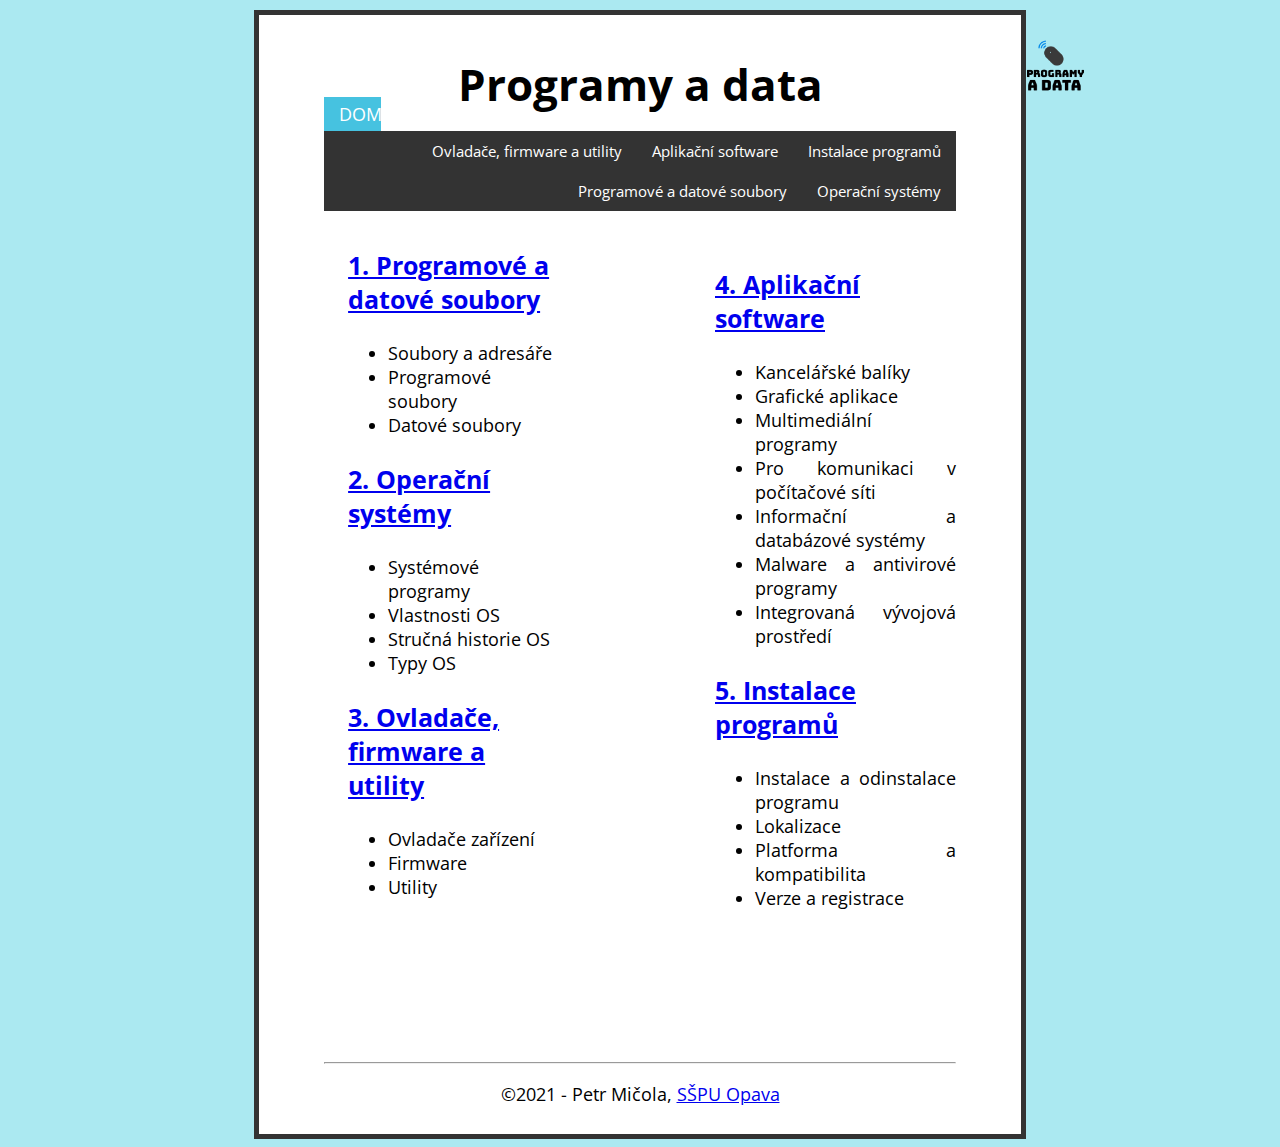
<file: index.html>
<!DOCTYPE html>
<html lang="cs">

<head>
    <meta charset="UTF-8">
    <meta name="viewport" content="width=device-width, initial-scale=1.0">
    <meta http-equiv="X-UA-Compatible" content="ie=edge">

    <title>Programy a data - Home</title>
    <link rel="stylesheet" href="css/style.css">
</head>

<body class="flex-container">
    <div>
        <header>
            <h1>Programy a data</h1>
            <img class="obrazek-logo" src="img/logo.png" alt="Logo">
        </header>
        <main>
            <div>
                <ul class="navigacni-lista1">
                    <li><a class="aktivni-stranka" href="index.html">DOMŮ</a></li>
                </ul>
                <ul class="navigacni-lista">
                    <li><a href="e/index.html">Instalace programů</a></li>
                    <li><a href="d/index.html">Aplikační software</a></li>
                    <li><a href="c/index.html">Ovladače, firmware a utility</a></li>
                    <li><a href="b/index.html">Operační systémy</a></li>
                    <li><a href="a/index.html">Programové a datové soubory</a></li>
                </ul>
            </div>
            <div class="dvoustranny-text">
                <div class="blok-prvni">
                    <div>
                        <h3><a href="a/index.html">1. Programové a datové soubory</a></h3>
                        <ul>
                            <li>Soubory a adresáře</li>
                            <li>Programové soubory</li>
                            <li>Datové soubory</li>
                        </ul>
                    </div>
                    <div>
                        <h3><a href="b/index.html">2. Operační systémy</a></h3>
                        <ul>
                            <li>Systémové programy</li>
                            <li>Vlastnosti OS</li>
                            <li>Stručná historie OS</li>
                            <li>Typy OS</li>
                        </ul>
                    </div>
                    <div>
                        <h3><a href="c/index.html">3. Ovladače, firmware a utility</a></h3>
                        <ul>
                            <li>Ovladače zařízení</li>
                            <li>Firmware </li>
                            <li>Utility</li>
                        </ul>
                    </div>
                </div>
                <div class="blok-druhy">
                    <div>
                        <h3><a href="d/index.html">4. Aplikační software</a></h3>
                        <ul>
                            <li>Kancelářské balíky</li>
                            <li>Grafické aplikace</li>
                            <li>Multimediální programy</li>
                            <li>Pro komunikaci v počítačové síti</li>
                            <li>Informační a databázové systémy</li>
                            <li>Malware a antivirové programy</li>
                            <li>Integrovaná vývojová prostředí</li>
                        </ul>
                    </div>
                    <div>
                        <h3><a href="e/index.html">5. Instalace programů</a></h3>
                        <ul>
                            <li>Instalace a odinstalace programu</li>
                            <li>Lokalizace</li>
                            <li>Platforma a kompatibilita</li>
                            <li>Verze a registrace</li>
                        </ul>
                    </div>
                </div>
            </div>
        </main>
        <footer class="footer-prvni">
            <hr>
            <p>&copy;2021 - Petr Mičola, <a target="_blank" href="https://www.sspu-opava.cz/">SŠPU Opava</a></p>
        </footer>
    </div>
</body>

</html>
</file>
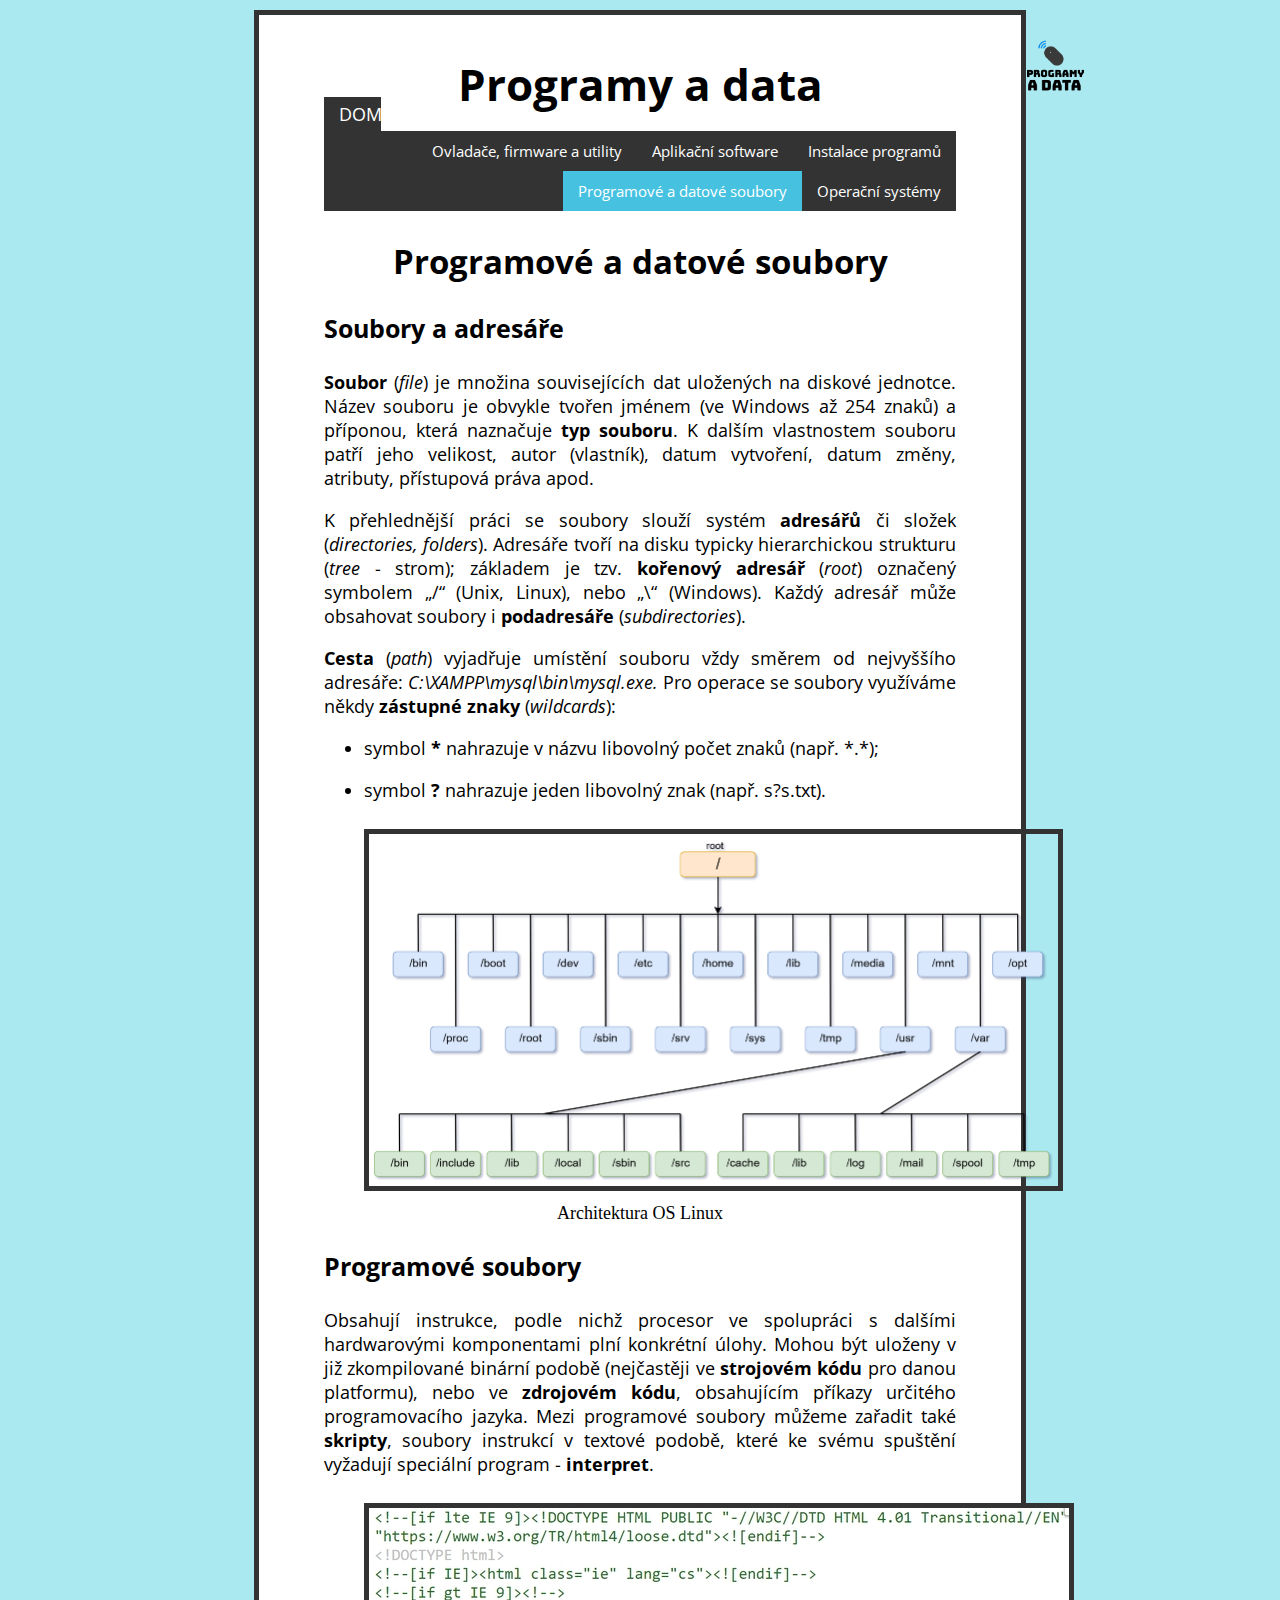
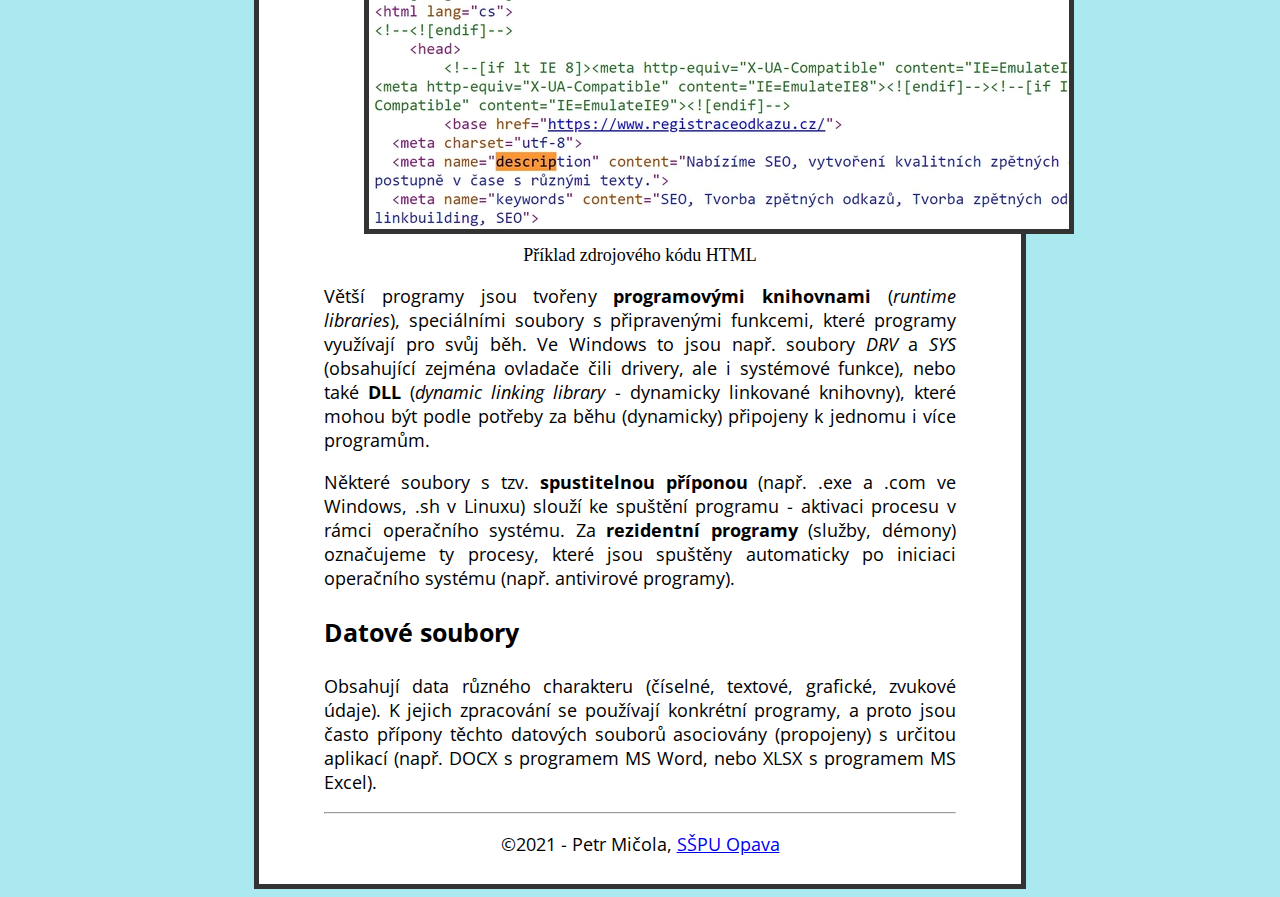
<file: a/index.html>
<!DOCTYPE html>
<html lang="cs">
  <head>
    <meta charset="UTF-8" />
    <meta name="viewport" content="width=device-width, initial-scale=1.0" />
    <title>Programy a data - Programové a datové soubory</title>
    <link rel="stylesheet" href="../css/style.css" />
  </head>

  <body class="flex-container">
    <div>
      <header>
        <h1>Programy a data</h1>
        <img class="obrazek-logo" src="../img/logo.png" alt="Logo" />
      </header>
      <main>
        <div>
          <ul class="navigacni-lista1">
            <li><a href="../index.html">DOMŮ</a></li>
          </ul>
          <ul class="navigacni-lista">
            <li><a href="../e/index.html">Instalace programů</a></li>
            <li><a href="../d/index.html">Aplikační software</a></li>
            <li><a href="../c/index.html">Ovladače, firmware a utility</a></li>
            <li><a href="../b/index.html">Operační systémy</a></li>
            <li>
              <a class="aktivni-stranka" href="../a/index.html"
                >Programové a datové soubory</a
              >
            </li>
          </ul>
        </div>
        <div>
          <div>
            <h2>Programové a datové soubory</h2>
            <h3>Soubory a adresáře</h3>
            <p>
              <strong>Soubor</strong> (<em>file</em>) je množina souvisejících
              dat uložených na diskové jednotce. Název souboru je obvykle tvořen
              jménem (ve Windows až 254 znaků) a příponou, která naznačuje
              <strong>typ souboru</strong>. K dalším vlastnostem souboru patří
              jeho velikost, autor (vlastník), datum vytvoření, datum změny,
              atributy, přístupová práva apod.
            </p>
            <p>
              K přehlednější práci se soubory slouží systém
              <strong>adresářů</strong> či složek (<em>directories, folders</em
              >). Adresáře tvoří na disku typicky hierarchickou strukturu (<em
                >tree</em
              >
              - strom); základem je tzv.
              <strong>kořenový adresář</strong> (<em>root</em>) označený
              symbolem „/“ (Unix, Linux), nebo „\“ (Windows). Každý adresář může
              obsahovat soubory i
              <strong>podadresáře</strong> (<em>subdirectories</em>).
            </p>
            <p>
              <strong>Cesta</strong> (<em>path</em>) vyjadřuje umístění souboru
              vždy směrem od nejvyššího adresáře:
              <em>C:\XAMPP\mysql\bin\mysql.exe.</em>
              Pro operace se soubory využíváme někdy

              <strong>zástupné znaky</strong> (<em>wildcards</em>):
            </p>
            <ul>
              <li>
                symbol <strong>*</strong> nahrazuje v názvu libovolný počet
                znaků (např. *.*);
              </li>
            </ul>
            <ul>
              <li>
                symbol <strong>?</strong> nahrazuje jeden libovolný znak (např.
                s?s.txt).
              </li>
            </ul>
            <figure>
             <img src="../img/linuxFileSystem.png" alt="Linux File System Directory Architecture" class="vycentrovani-objektu" width="689" height="352">        
             <figcaption class="vycentrovani-textu">Architektura OS Linux</figcaption>
            </figure>
            <h3>Programové soubory</h3>
            <p>
              Obsahují instrukce, podle nichž procesor ve spolupráci s dalšími
              hardwarovými komponentami plní konkrétní úlohy. Mohou být uloženy
              v již zkompilované binární podobě (nejčastěji ve
              <strong>strojovém kódu</strong> pro danou platformu), nebo ve
              <strong>zdrojovém kódu</strong>, obsahujícím příkazy určitého
              programovacího jazyka. Mezi programové soubory můžeme zařadit také
              <strong>skripty</strong>, soubory instrukcí v textové podobě,
              které ke svému spuštění vyžadují speciální program -
              <strong>interpret</strong>.
            </p>
            <figure>
              <img src="../img/html.jpg" alt="HTML" class="vycentrovani-objektu">
              <figcaption class="vycentrovani-textu">Příklad zdrojového kódu HTML</figcaption>
            </figure>
            <p>
              Větší programy jsou tvořeny
              <strong>programovými knihovnami</strong> (<em
                >runtime libraries</em
              >), speciálními soubory s připravenými funkcemi, které programy
              využívají pro svůj běh. Ve Windows to jsou např. soubory
              <em>DRV</em> a <em>SYS</em> (obsahující zejména ovladače čili
              drivery, ale i systémové funkce), nebo také
              <strong>DLL</strong> (<em>dynamic linking library</em> - dynamicky
              linkované knihovny), které mohou být podle potřeby za běhu
              (dynamicky) připojeny k jednomu i více programům.
            </p>
            <p>
              Některé soubory s tzv.
              <strong>spustitelnou příponou</strong> (např. .exe a .com ve
              Windows, .sh v Linuxu) slouží ke spuštění programu - aktivaci
              procesu v rámci operačního systému. Za
              <strong>rezidentní programy</strong> (služby, démony) označujeme
              ty procesy, které jsou spuštěny automaticky po iniciaci operačního
              systému (např. antivirové programy).
            </p>
            <h3>Datové soubory</h3>
            <p>
              Obsahují data různého charakteru (číselné, textové, grafické,
              zvukové údaje). K jejich zpracování se používají konkrétní
              programy, a proto jsou často přípony těchto datových souborů
              asociovány (propojeny) s určitou aplikací (např. DOCX s programem
              MS Word, nebo XLSX s programem MS Excel).
            </p>
          </div>
        </div>
      </main>
      <footer>
        <hr />
        <p>
          &copy;2021 - Petr Mičola,
          <a target="_blank" href="https://www.sspu-opava.cz/">SŠPU Opava</a>
        </p>
      </footer>
    </div>
  </body>
</html>
</file>
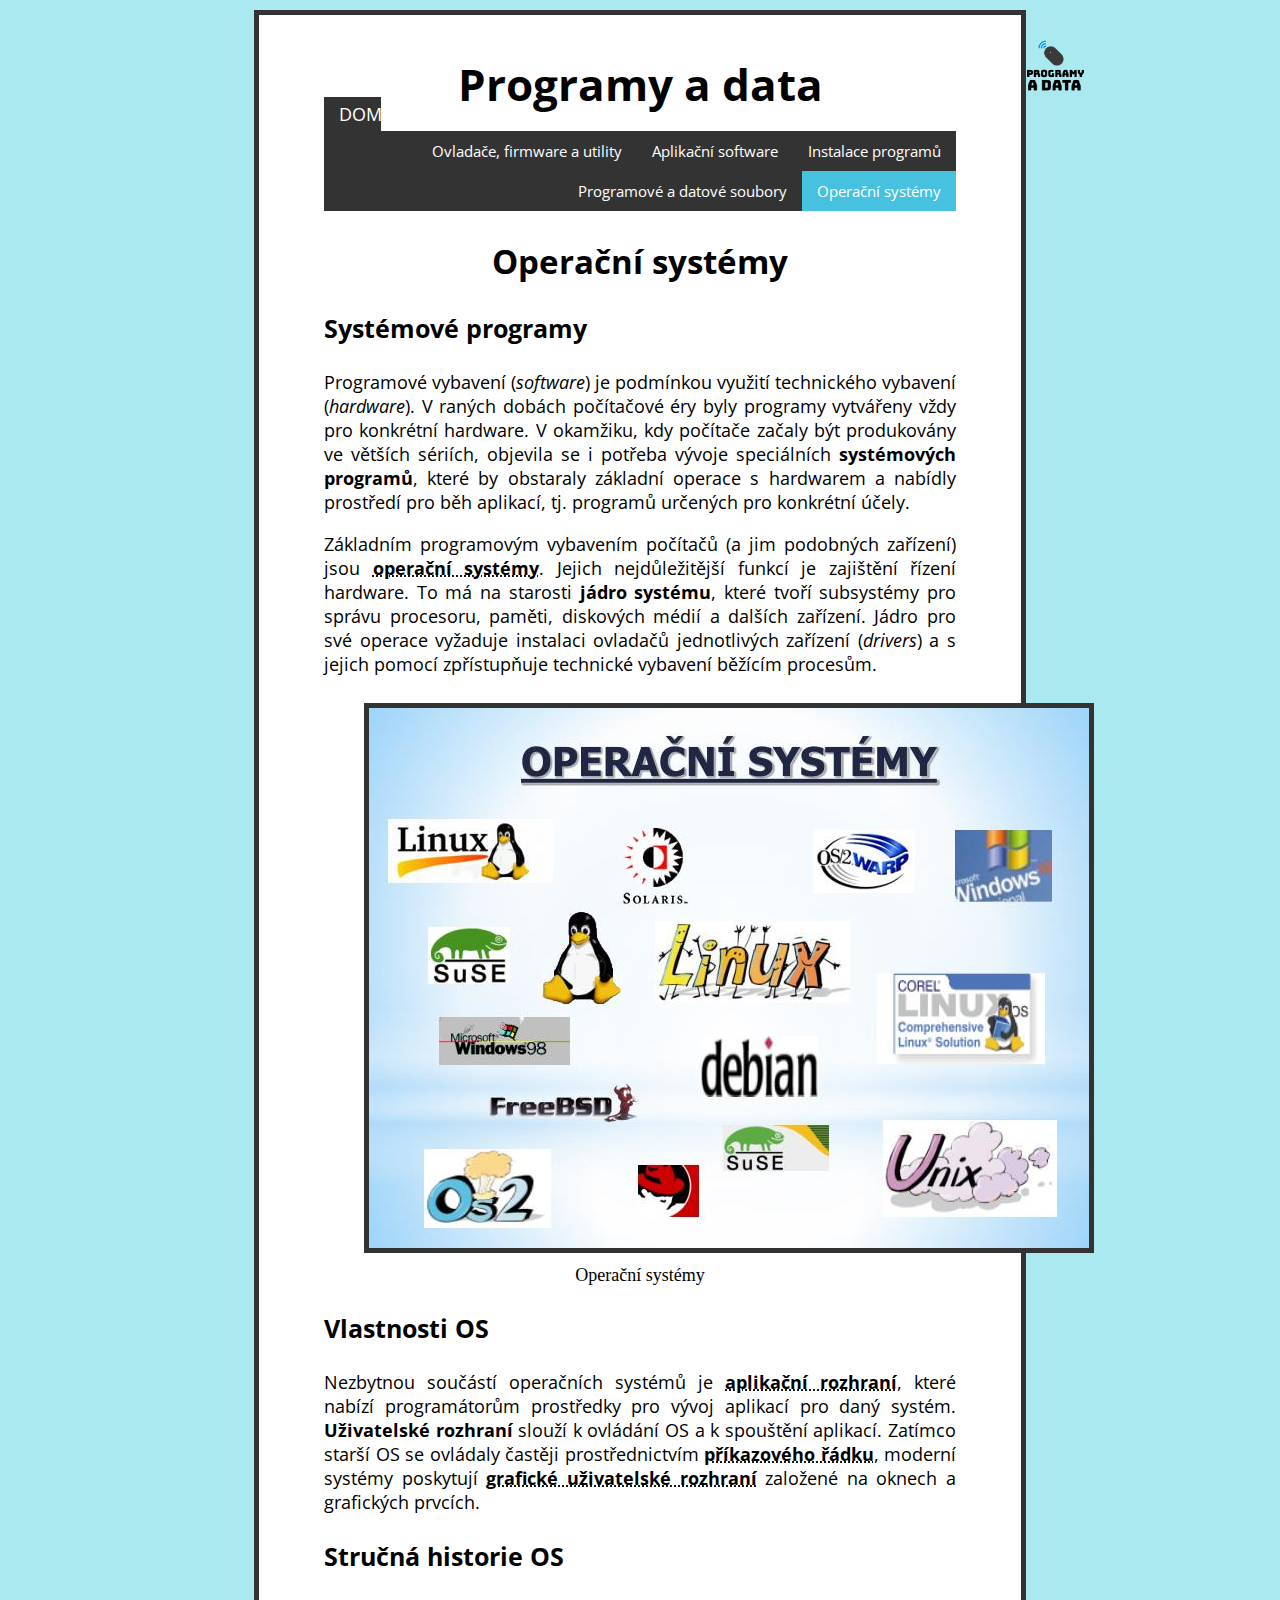
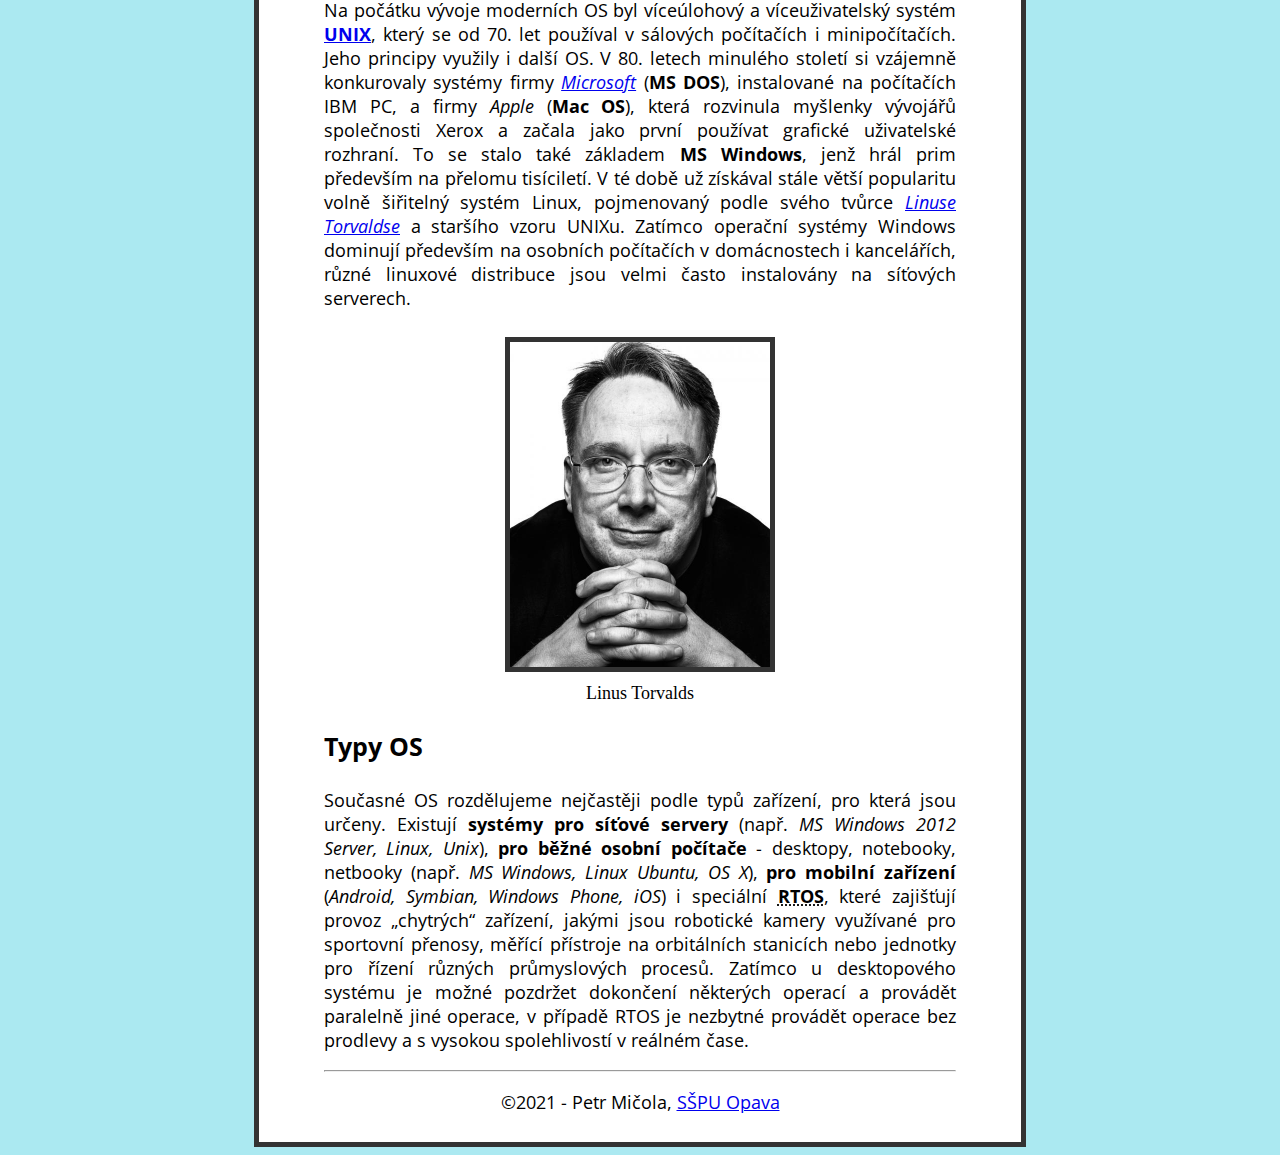
<file: b/index.html>
<!DOCTYPE html>
<html lang="cs">

<head>
  <meta charset="UTF-8" />
  <meta name="viewport" content="width=device-width, initial-scale=1.0" />
  <title>Programy a data - Operační systémy</title>
  <link rel="stylesheet" href="../css/style.css" />
</head>

<body class="flex-container">
  <div>
    <header>
      <h1>Programy a data</h1>
      <img class="obrazek-logo" src="../img/logo.png" alt="Logo">
    </header>
    <main>
      <div>
        <ul class="navigacni-lista1">
          <li><a href="../index.html">DOMŮ</a></li>
        </ul>
        <ul class="navigacni-lista">
          <li><a href="../e/index.html">Instalace programů</a></li>
          <li><a href="../d/index.html">Aplikační software</a></li>
          <li><a href="../c/index.html">Ovladače, firmware a utility</a></li>
          <li><a class="aktivni-stranka" href="../b/index.html">Operační systémy</a></li>
          <li><a href="../a/index.html">Programové a datové soubory</a></li>
        </ul>
      </div>
      <div>
        <div>
          <h2>Operační systémy</h2>
          <h3>Systémové programy</h3>
          <p>
            Programové vybavení (<em>software</em>) je podmínkou využití technického
            vybavení (<em>hardware</em>). V raných dobách počítačové éry byly programy
            vytvářeny vždy pro konkrétní hardware. V okamžiku, kdy počítače
            začaly být produkovány ve větších sériích, objevila se i potřeba
            vývoje speciálních <strong>systémových programů</strong>, které by obstaraly základní
            operace s hardwarem a nabídly prostředí pro běh aplikací, tj.
            programů určených pro konkrétní účely.
          </p>
          <p>
            Základním programovým vybavením počítačů (a jim podobných zařízení)
            jsou <strong><abbr title="OS - Operation System">operační systémy</abbr></strong>. Jejich nejdůležitější
            funkcí je zajištění řízení hardware. To má na starosti <strong>jádro
              systému</strong>, které tvoří subsystémy pro správu procesoru, paměti,
            diskových médií a dalších zařízení. Jádro pro své operace vyžaduje
            instalaci ovladačů jednotlivých zařízení (<em>drivers</em>) a s jejich pomocí
            zpřístupňuje technické vybavení běžícím procesům.
          </p>
          <figure>
            <img src="../img/historieOs.jpg" alt="OS" class="vycentrovani-objektu">
            <figcaption class="vycentrovani-textu">Operační systémy</figcaption>
          </figure>
          <h3>Vlastnosti OS</h3>
          <p>
            Nezbytnou součástí operačních systémů je <strong><abbr title="API - Application Programming Interface">aplikační rozhraní</abbr></strong>, které nabízí programátorům
            prostředky pro vývoj aplikací pro daný systém. <strong>Uživatelské rozhraní</strong>
            slouží k ovládání OS a k spouštění aplikací. Zatímco starší OS se
            ovládaly častěji prostřednictvím <strong><abbr title="CLI - Command Line Interface">příkazového řádku</abbr></strong>, moderní systémy poskytují <strong><abbr title="GUI - Graphic User Interface">grafické uživatelské rozhraní</abbr></strong> založené na oknech a
            grafických prvcích.
          </p>
          <h3>Stručná historie OS</h3>
          <p>
            Na počátku vývoje moderních OS byl víceúlohový a víceuživatelský
            systém <strong><a href="https://en.wikipedia.org/wiki/History_of_Unix" target="_blank" >UNIX</a></strong>, který se od 70. let používal v sálových počítačích i
            minipočítačích. Jeho principy využily i další OS. V 80. letech
            minulého století si vzájemně konkurovaly systémy firmy <em><a href="https://www.microsoft.com/" target="_blank" >Microsoft</a></em> (<strong>MS
              DOS</strong>), instalované na počítačích IBM PC, a firmy <em>Apple</em> (<strong>Mac OS</strong>),
            která rozvinula myšlenky vývojářů společnosti Xerox a začala jako
            první používat grafické uživatelské rozhraní. To se stalo také
            základem <strong>MS Windows</strong>, jenž hrál prim především na přelomu tisíciletí.
            V té době už získával stále větší popularitu volně šiřitelný systém
            Linux, pojmenovaný podle svého tvůrce <em><a href="https://en.wikipedia.org/wiki/Linus_Torvalds" target="_blank">Linuse Torvaldse</a></em> a staršího
            vzoru UNIXu. Zatímco operační systémy Windows dominují především na
            osobních počítačích v domácnostech i kancelářích, různé linuxové
            distribuce jsou velmi často instalovány na síťových serverech.
          </p>
          <figure>
            <img src="../img/linusTorvalds.jpeg" alt="Linus Torvalds" class="vycentrovani-objektu" width="260" height="325">
            <figcaption class="vycentrovani-textu">Linus Torvalds</figcaption>
          </figure>
          <h3>Typy OS</h3>
          <p>
            Současné OS rozdělujeme nejčastěji podle typů zařízení, pro která
            jsou určeny. Existují <strong>systémy pro síťové servery</strong> (např. <em>MS Windows
              2012 Server, Linux, Unix</em>), <strong>pro běžné osobní počítače</strong> - desktopy,
            notebooky, netbooky (např. <em>MS Windows, Linux Ubuntu, OS X</em>), <strong>pro
              mobilní zařízení</strong> (<em>Android, Symbian, Windows Phone, iOS</em>) i speciální
            <strong><abbr title="Real-Time Operating System - systémy reálného času">RTOS</abbr></strong>, které
            zajišťují provoz „chytrých“ zařízení, jakými jsou robotické kamery
            využívané pro sportovní přenosy, měřící přístroje na orbitálních
            stanicích nebo jednotky pro řízení různých průmyslových procesů.
            Zatímco u desktopového systému je možné pozdržet dokončení některých
            operací a provádět paralelně jiné operace, v případě RTOS je
            nezbytné provádět operace bez prodlevy a s vysokou spolehlivostí v
            reálném čase.
          </p>
          
        </div>
      </div>
    </main>
    <footer>
      <hr />
      <p>
        &copy;2021 - Petr Mičola,
        <a target="_blank" href="https://www.sspu-opava.cz/">SŠPU Opava</a>
      </p>
    </footer>
  </div>
</body>

</html>
</file>
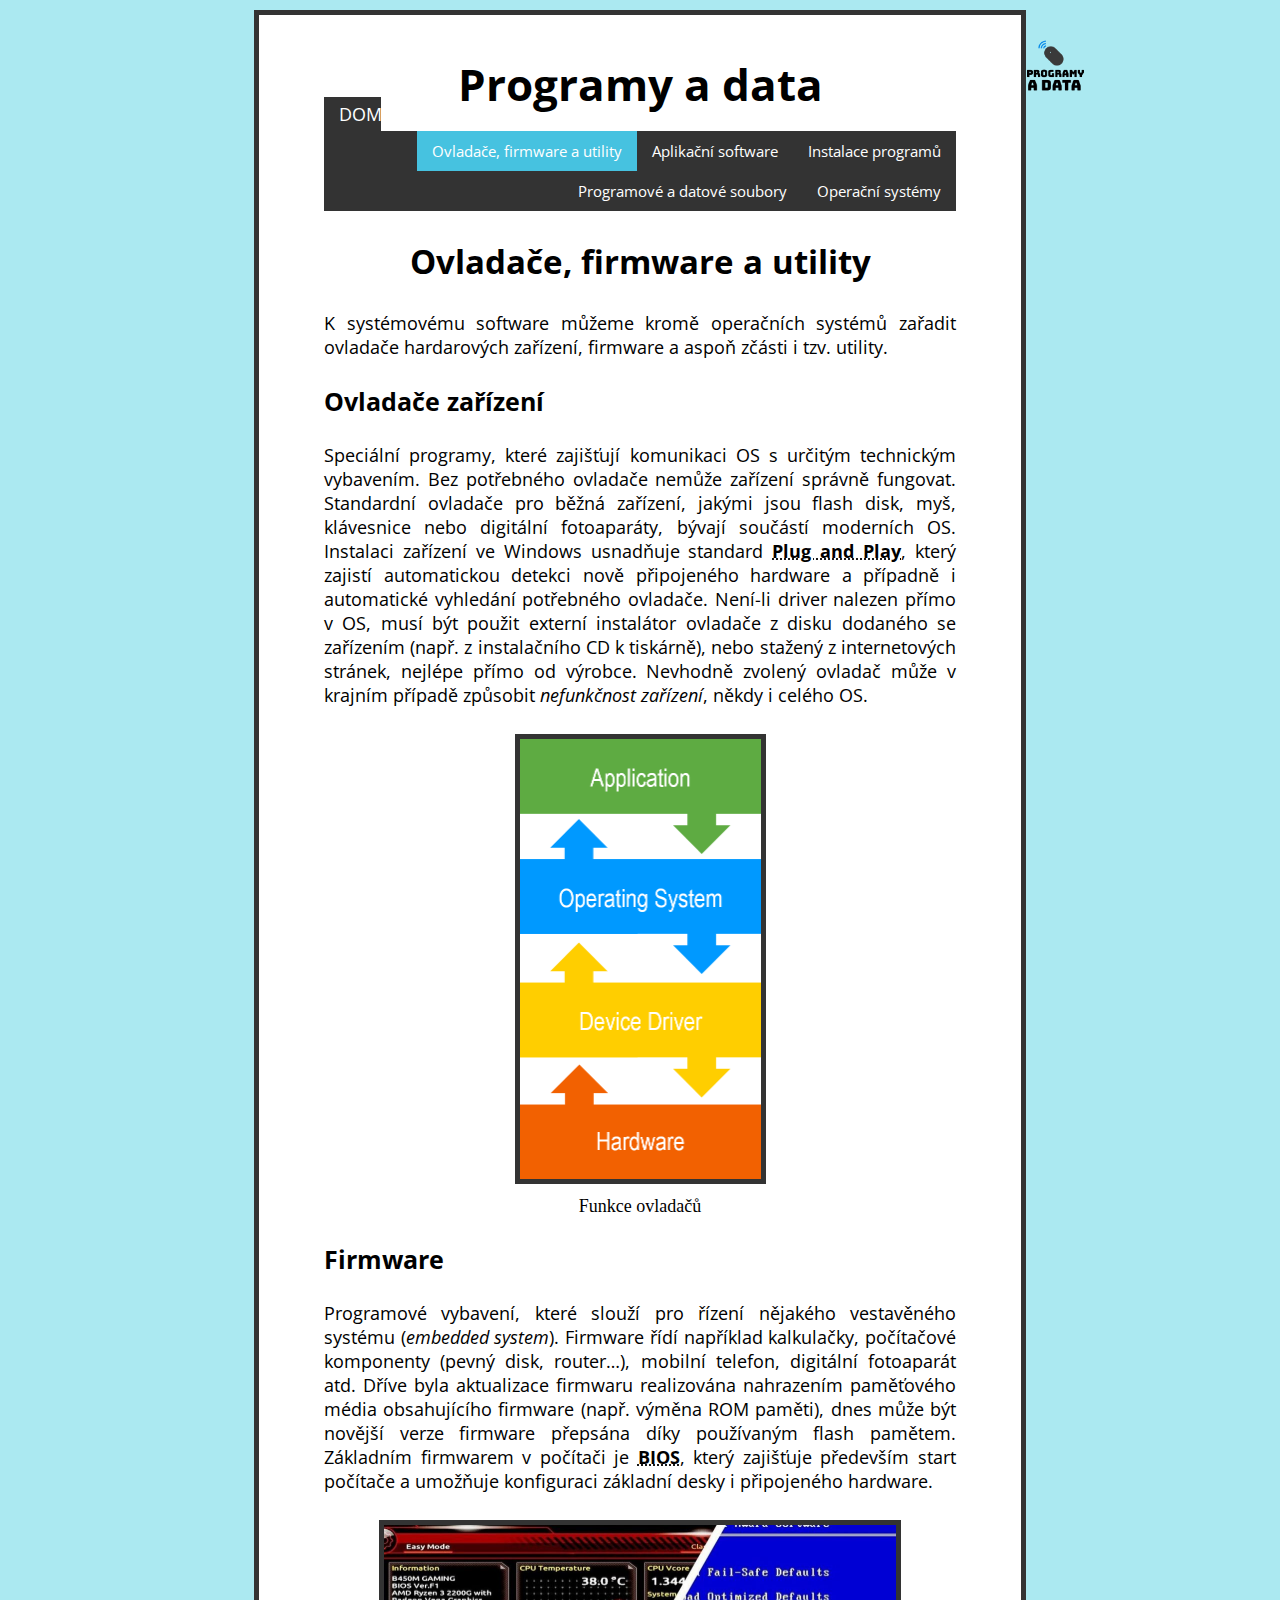
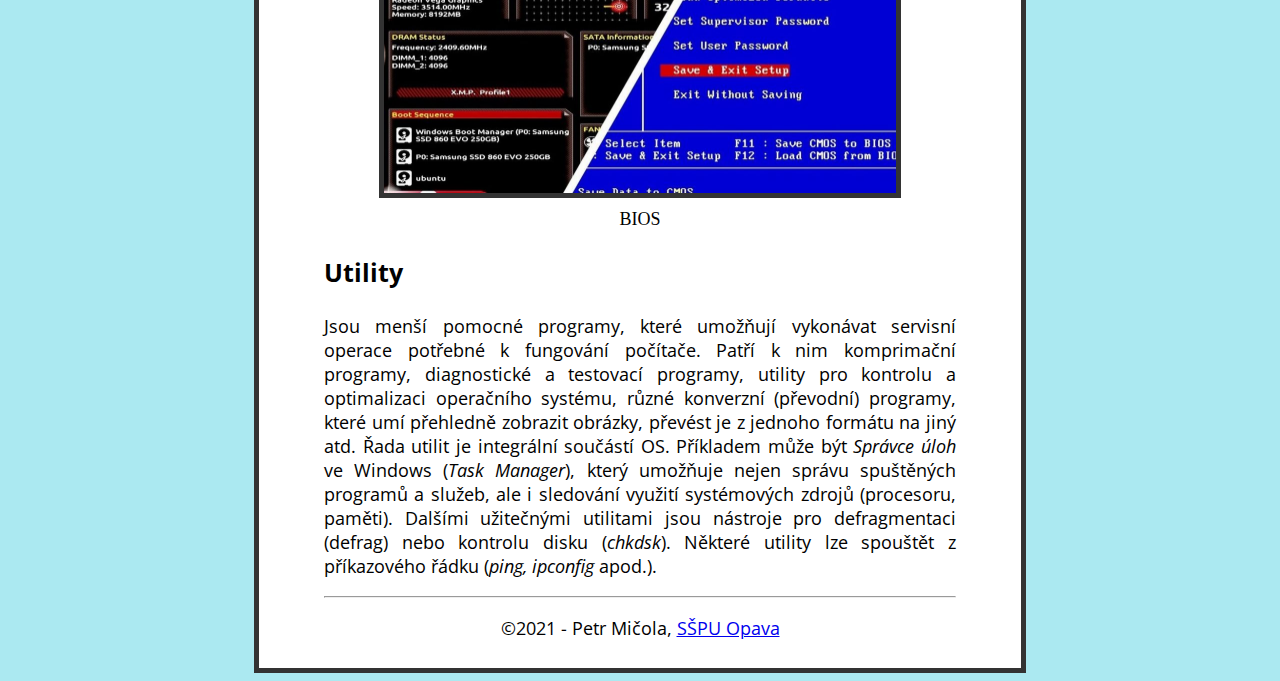
<file: c/index.html>
<!DOCTYPE html>
<html lang="cs">

<head>
  <meta charset="UTF-8" />
  <meta name="viewport" content="width=device-width, initial-scale=1.0" />
  <title>Programy a data - Ovladače, firmware a utility</title>
  <link rel="stylesheet" href="../css/style.css" />
</head>

<body class="flex-container">
  <div>
    <header>
      <h1>Programy a data</h1>
      <img class="obrazek-logo" src="../img/logo.png" alt="Logo">
    </header>
    <main>
      <div>
        <ul class="navigacni-lista1">
          <li><a href="../index.html">DOMŮ</a></li>
        </ul>
        <ul class="navigacni-lista">
          <li><a href="../e/index.html">Instalace programů</a></li>
          <li><a href="../d/index.html">Aplikační software</a></li>
          <li><a class="aktivni-stranka" href="../c/index.html">Ovladače, firmware a utility</a></li>
          <li><a href="../b/index.html">Operační systémy</a></li>
          <li><a href="../a/index.html">Programové a datové soubory</a></li>
        </ul>
      </div>
      <div>
        <div>
          <h2>Ovladače, firmware a utility</h2>
          <p>
            K systémovému software můžeme kromě operačních systémů zařadit
            ovladače hardarových zařízení, firmware a aspoň zčásti i tzv.
            utility.
          </p>
          <h3>Ovladače zařízení</h3>
          <p>
            Speciální programy, které zajišťují komunikaci OS s určitým
            technickým vybavením. Bez potřebného ovladače nemůže zařízení
            správně fungovat. Standardní ovladače pro běžná zařízení, jakými
            jsou flash disk, myš, klávesnice nebo digitální fotoaparáty, bývají
            součástí moderních OS. Instalaci zařízení ve Windows usnadňuje
            standard <strong><abbr title="PnP - „připoj a hrej“">Plug and Play</abbr></strong>, který zajistí
            automatickou detekci nově připojeného hardware a případně i
            automatické vyhledání potřebného ovladače. Není-li driver nalezen
            přímo v OS, musí být použit externí instalátor ovladače z disku
            dodaného se zařízením (např. z instalačního CD k tiskárně), nebo
            stažený z internetových stránek, nejlépe přímo od výrobce. Nevhodně
            zvolený ovladač může v krajním případě způsobit <em> nefunkčnost zařízení</em>, někdy i celého OS.
          </p>
          <figure>
            <img src="../img/drivers.png" alt="Drivers" class="vycentrovani-objektu" width="241" height="440">
            <figcaption class="vycentrovani-textu">Funkce ovladačů</figcaption>
          </figure>
          <h3>Firmware</h3>
          <p>
            Programové vybavení, které slouží pro řízení nějakého vestavěného
            systému (<em>embedded system</em>). Firmware řídí například kalkulačky,
            počítačové komponenty (pevný disk, router…), mobilní telefon,
            digitální fotoaparát atd. Dříve byla aktualizace firmwaru
            realizována nahrazením paměťového média obsahujícího firmware (např.
            výměna ROM paměti), dnes může být novější verze firmware přepsána
            díky používaným flash pamětem. Základním firmwarem v počítači je
            <strong><abbr title="Basic Output-Input System">BIOS</abbr></strong>, který zajišťuje především start
            počítače a umožňuje konfiguraci základní desky i připojeného
            hardware.
          </p>
          <figure>
            <img src="../img/bios.jpg" alt="Bios" class="vycentrovani-objektu" width="512" height="268">
            <figcaption class="vycentrovani-textu">BIOS</figcaption>
          </figure>
          <h3>Utility</h3>
          <p>
            Jsou menší pomocné programy, které umožňují vykonávat servisní
            operace potřebné k fungování počítače. Patří k nim komprimační
            programy, diagnostické a testovací programy, utility pro kontrolu a
            optimalizaci operačního systému, různé konverzní (převodní)
            programy, které umí přehledně zobrazit obrázky, převést je z jednoho
            formátu na jiný atd. Řada utilit je integrální součástí OS.
            Příkladem může být <em>Správce úloh</em> ve Windows (<em>Task Manager</em>), který
            umožňuje nejen správu spuštěných programů a služeb, ale i sledování
            využití systémových zdrojů (procesoru, paměti). Dalšími užitečnými
            utilitami jsou nástroje pro defragmentaci (defrag) nebo kontrolu
            disku (<em>chkdsk</em>). Některé utility lze spouštět z příkazového řádku
            (<em>ping, ipconfig</em> apod.).
          </p>
        </div>
      </div>
    </main>
    <footer>
      <hr />
      <p>
        &copy;2021 - Petr Mičola,
        <a target="_blank" href="https://www.sspu-opava.cz/">SŠPU Opava</a>
      </p>
    </footer>
  </div>
</body>

</html>
</file>
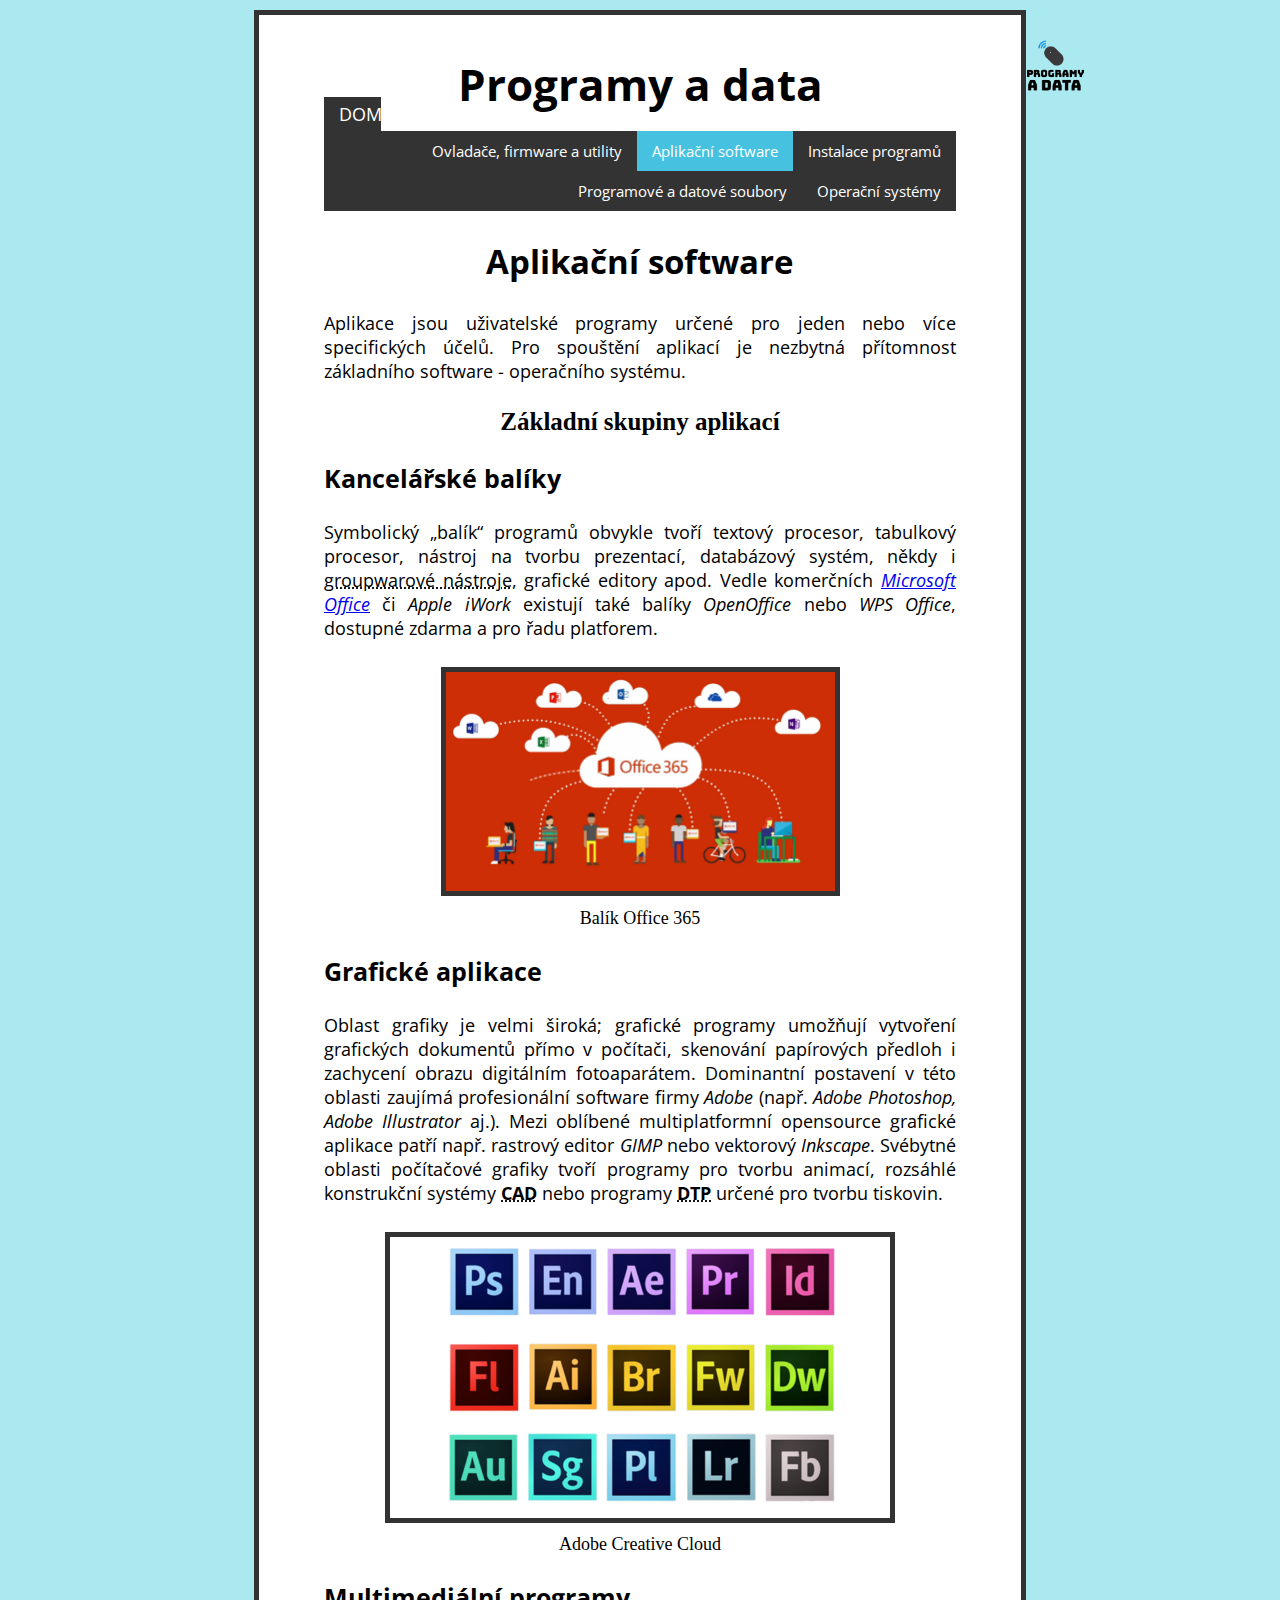
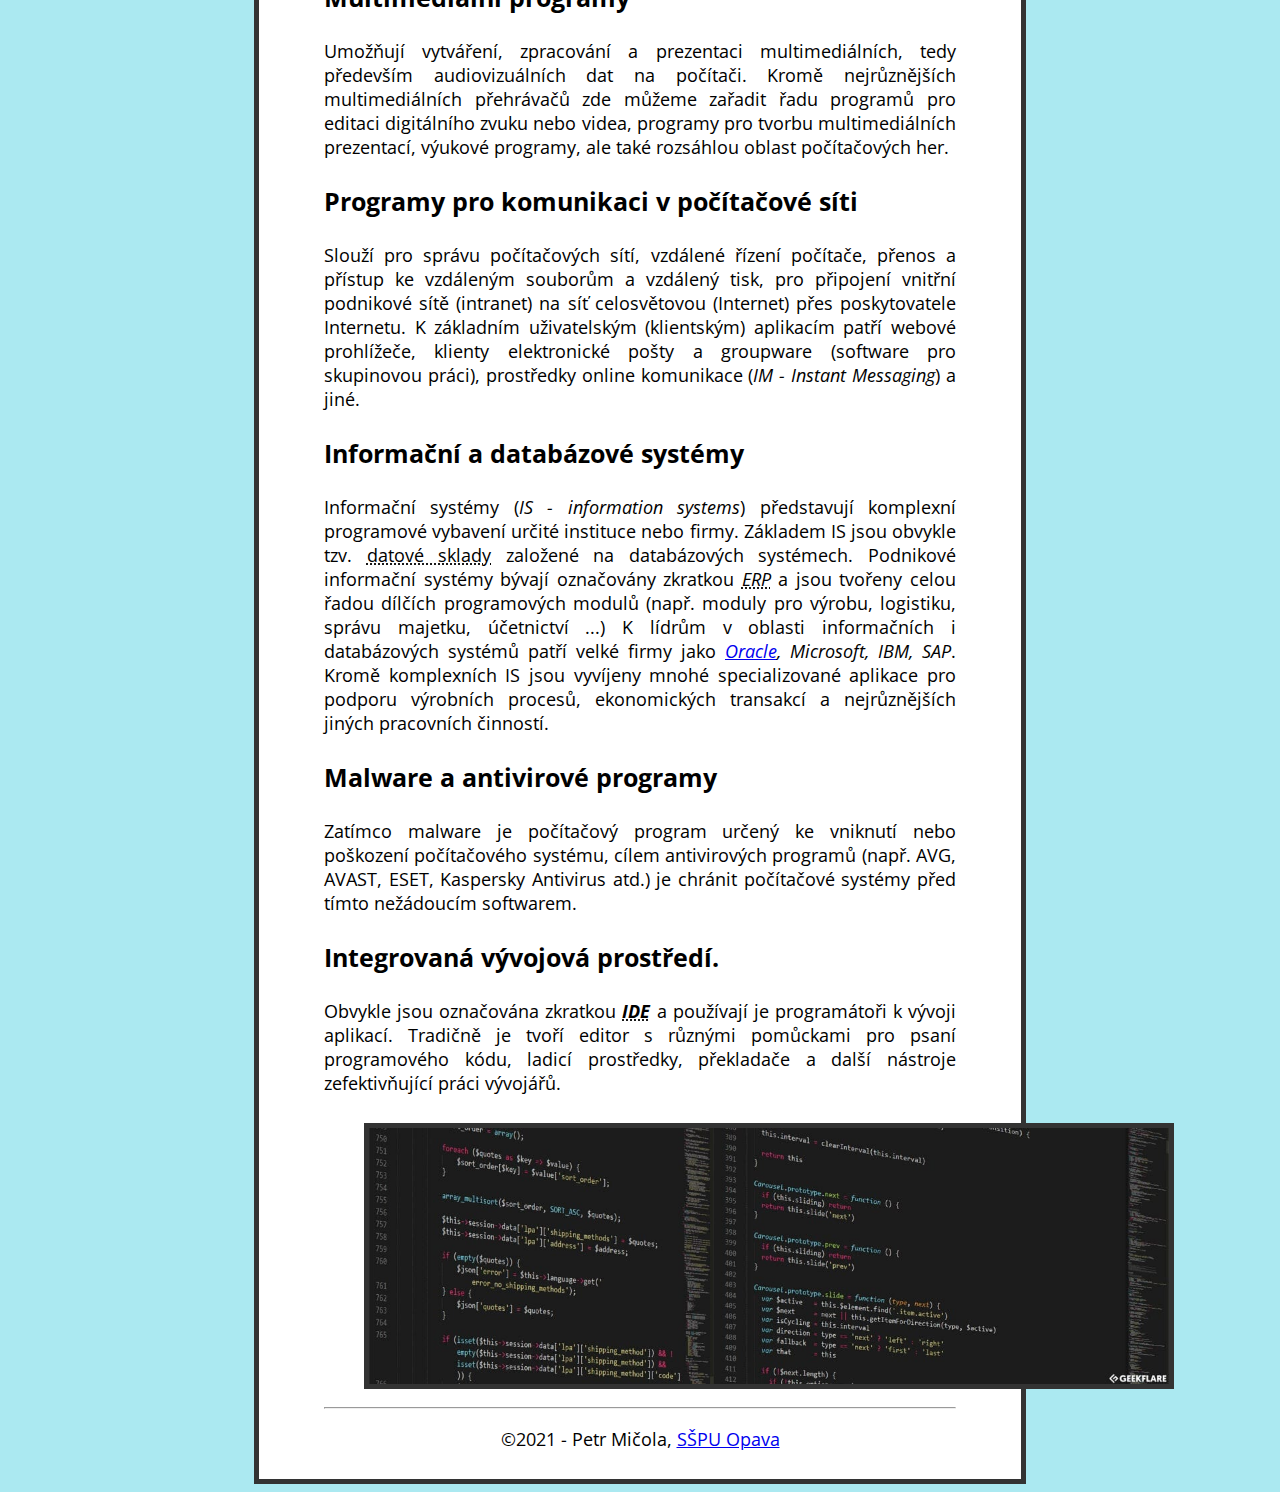
<file: d/index.html>
<!DOCTYPE html>
<html lang="cs">

<head>
  <meta charset="UTF-8" />
  <meta name="viewport" content="width=device-width, initial-scale=1.0" />
  <title>Programy a data - Aplikační software</title>
  <link rel="stylesheet" href="../css/style.css" />
</head>

<body class="flex-container">
  <div>
    <header>
      <h1>Programy a data</h1>
      <img class="obrazek-logo" src="../img/logo.png" alt="Logo">
    </header>
    <main>
      <div>
        <ul class="navigacni-lista1">
          <li><a href="../index.html">DOMŮ</a></li>
        </ul>
        <ul class="navigacni-lista">
          <li><a href="../e/index.html">Instalace programů</a></li>
          <li><a class="aktivni-stranka" href="../d/index.html">Aplikační software</a></li>
          <li><a href="../c/index.html">Ovladače, firmware a utility</a></li>
          <li><a href="../b/index.html">Operační systémy</a></li>
          <li><a href="../a/index.html">Programové a datové soubory</a></li>
        </ul>
      </div>
      <div>
        <div>
          <h2>Aplikační software</h2>
          <p>
            Aplikace jsou uživatelské programy určené pro jeden nebo více
            specifických účelů. Pro spouštění aplikací je nezbytná přítomnost
            základního software - operačního systému.
          </p>
          <h3 class="vycentrovani-textu">Základní skupiny aplikací</h3>
          <h3>Kancelářské balíky</h3>
          <p>
            Symbolický „balík“ programů obvykle tvoří textový procesor,
            tabulkový procesor, nástroj na tvorbu prezentací, databázový systém,
            někdy i <abbr title="systémy organizování času, zajišťování schůzek">groupwarové nástroje</abbr>, grafické editory apod. Vedle komerčních <em><a href="https://www.office.com/" target="_blank">Microsoft Office</a></em>
            či <em>Apple iWork</em> existují také balíky <em>OpenOffice</em> nebo <em>WPS Office</em>,
            dostupné zdarma a pro řadu platforem.
          </p>
          <figure>
            <img src="../img/office.png" alt="Office" class="vycentrovani-objektu" width="389" height="219">
            <figcaption class="vycentrovani-textu">Balík Office 365</figcaption>
          </figure>
          <h3>Grafické aplikace</h3>
          <p>
            Oblast grafiky je velmi široká; grafické programy umožňují vytvoření
            grafických dokumentů přímo v počítači, skenování papírových předloh
            i zachycení obrazu digitálním fotoaparátem. Dominantní postavení v
            této oblasti zaujímá profesionální software firmy <em>Adobe</em> (např. <em>Adobe
              Photoshop, Adobe Illustrator</em> aj.). Mezi oblíbené multiplatformní
            opensource grafické aplikace patří např. rastrový editor <em>GIMP</em> nebo
            vektorový <em>Inkscape</em>. Svébytné oblasti počítačové grafiky tvoří
            programy pro tvorbu animací, rozsáhlé konstrukční systémy <strong><abbr title="Computer Aided Design">CAD</abbr></strong> nebo programy <strong><abbr title="Desktop Publishing">DTP</abbr></strong> určené pro tvorbu tiskovin.
          </p>
          <figure>
            <img src="../img/adobe.png" alt="Adobe" class="vycentrovani-objektu">
            <figcaption class="vycentrovani-textu">Adobe Creative Cloud</figcaption>
          </figure>
          <h3>Multimediální programy</h3>
          <p>
            Umožňují vytváření, zpracování a prezentaci multimediálních, tedy
            především audiovizuálních dat na počítači. Kromě nejrůznějších
            multimediálních přehrávačů zde můžeme zařadit řadu programů pro
            editaci digitálního zvuku nebo videa, programy pro tvorbu
            multimediálních prezentací, výukové programy, ale také rozsáhlou
            oblast počítačových her.
          </p>
          <h3>Programy pro komunikaci v počítačové síti</h3>
          <p>
            Slouží pro správu počítačových sítí, vzdálené řízení počítače,
            přenos a přístup ke vzdáleným souborům a vzdálený tisk, pro
            připojení vnitřní podnikové sítě (intranet) na síť celosvětovou
            (Internet) přes poskytovatele Internetu. K základním uživatelským
            (klientským) aplikacím patří webové prohlížeče, klienty elektronické
            pošty a groupware (software pro skupinovou práci), prostředky online
            komunikace (<em>IM - Instant Messaging</em>) a jiné.
          </p>
          <h3>Informační a databázové systémy</h3>
          <p>
            Informační systémy (<em>IS - information systems</em>) představují komplexní
            programové vybavení určité instituce nebo firmy. Základem IS jsou
            obvykle tzv. <abbr title="data warehouse">datové sklady</abbr> založené na databázových
            systémech. Podnikové informační systémy bývají označovány zkratkou
            <em><abbr title="Enterprise Resource Planning">ERP</abbr></em> a jsou tvořeny celou řadou
            dílčích programových modulů (např. moduly pro výrobu, logistiku,
            správu majetku, účetnictví ...) K lídrům v oblasti informačních i
            databázových systémů patří velké firmy jako <em><a href="https://www.oracle.com/" target="_blank">Oracle</a>, Microsoft, IBM,
              SAP</em>. Kromě komplexních IS jsou vyvíjeny mnohé specializované
            aplikace pro podporu výrobních procesů, ekonomických transakcí a
            nejrůznějších jiných pracovních činností.
          </p>
          <h3>Malware a antivirové programy</h3>
          <p>
            Zatímco malware je počítačový program určený ke vniknutí nebo
            poškození počítačového systému, cílem antivirových programů (např.
            AVG, AVAST, ESET, Kaspersky Antivirus atd.) je chránit počítačové
            systémy před tímto nežádoucím softwarem.
          </p>
          <h3>Integrovaná vývojová prostředí.</h3>
          <p>
            Obvykle jsou označována zkratkou <strong><em><abbr title="Integrated Development Environment">IDE</abbr></em></strong> a používají je programátoři k vývoji aplikací. Tradičně
            je tvoří editor s různými pomůckami pro psaní programového kódu,
            ladicí prostředky, překladače a další nástroje zefektivňující práci
            vývojářů.
          </p>
          <figure>
            <img src="../img/ide.jpg" alt="IDE" class="vycentrovani-objektu" width="800" height="256">
          </figure>
        </div>
      </div>
    </main>
    <footer>
      <hr />
      <p>
        &copy;2021 - Petr Mičola,
        <a target="_blank" href="https://www.sspu-opava.cz/">SŠPU Opava</a>
      </p>
    </footer>
  </div>
</body>

</html>
</file>
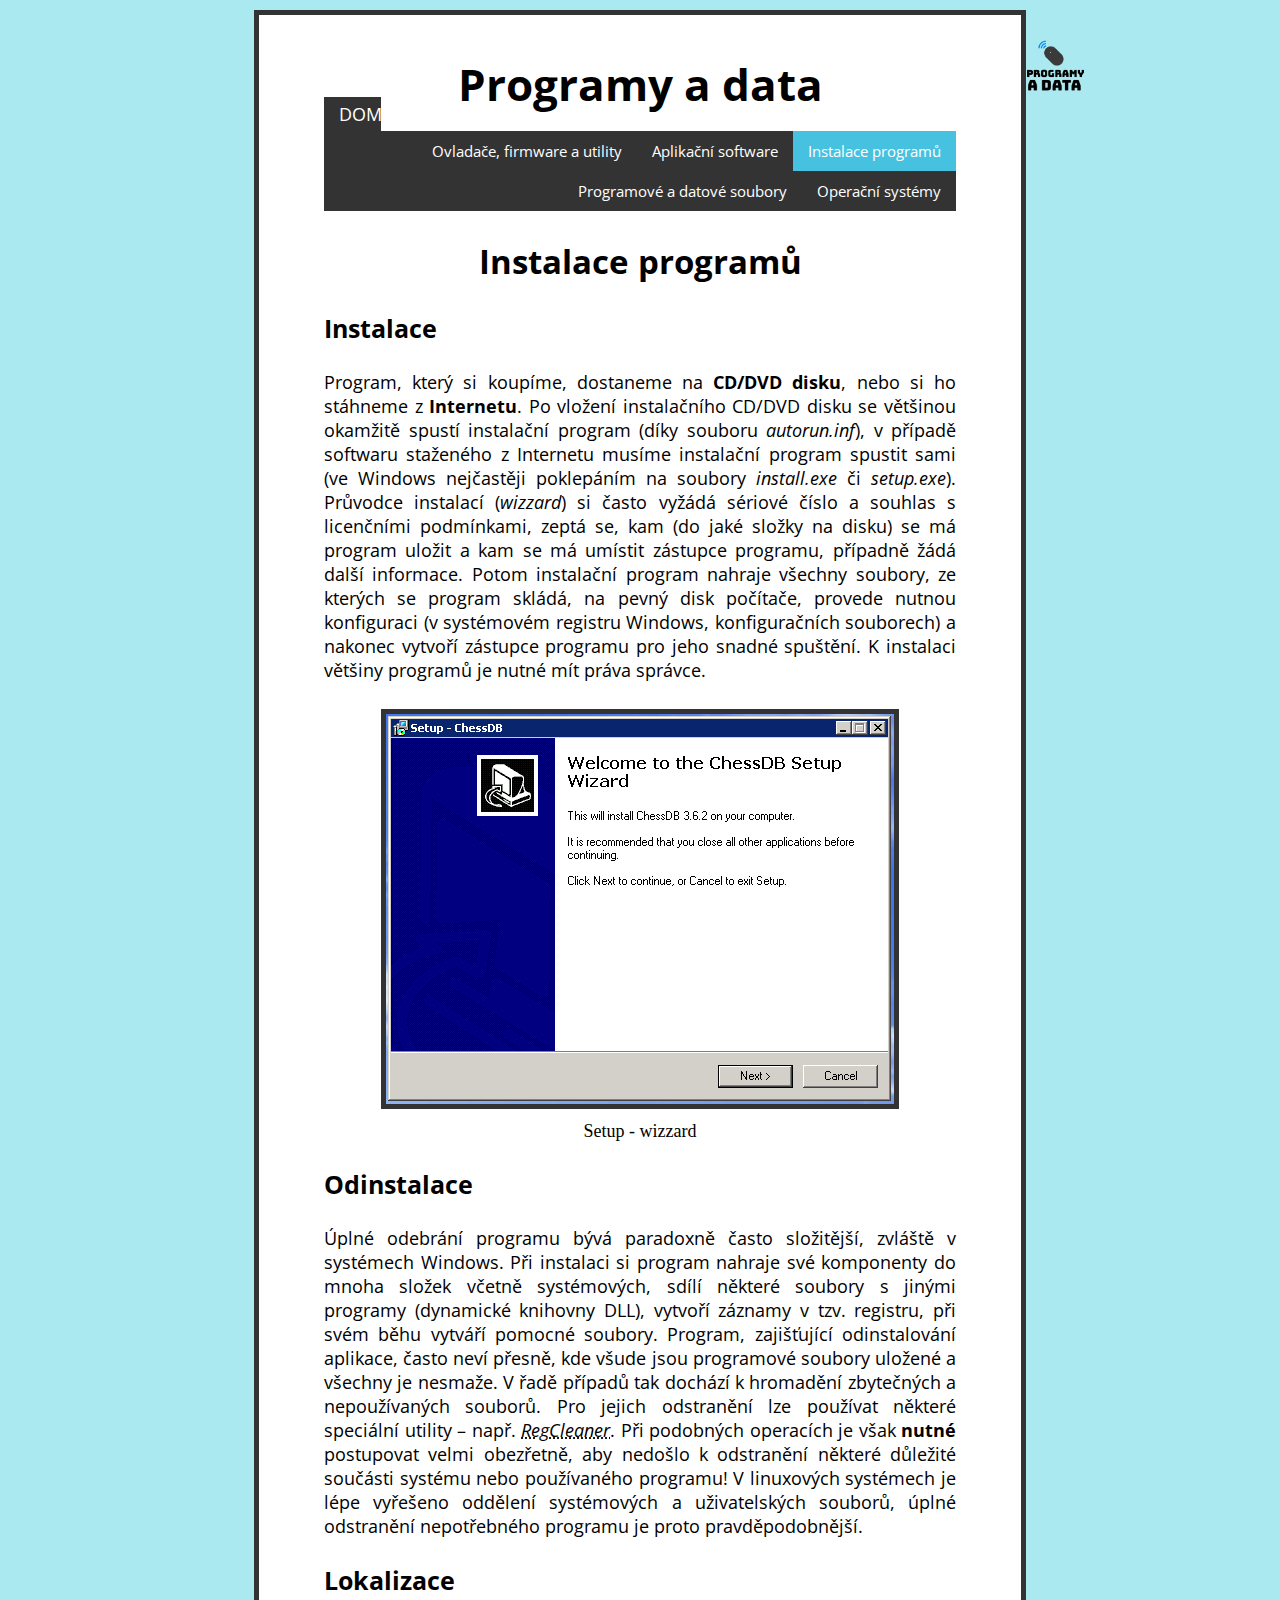
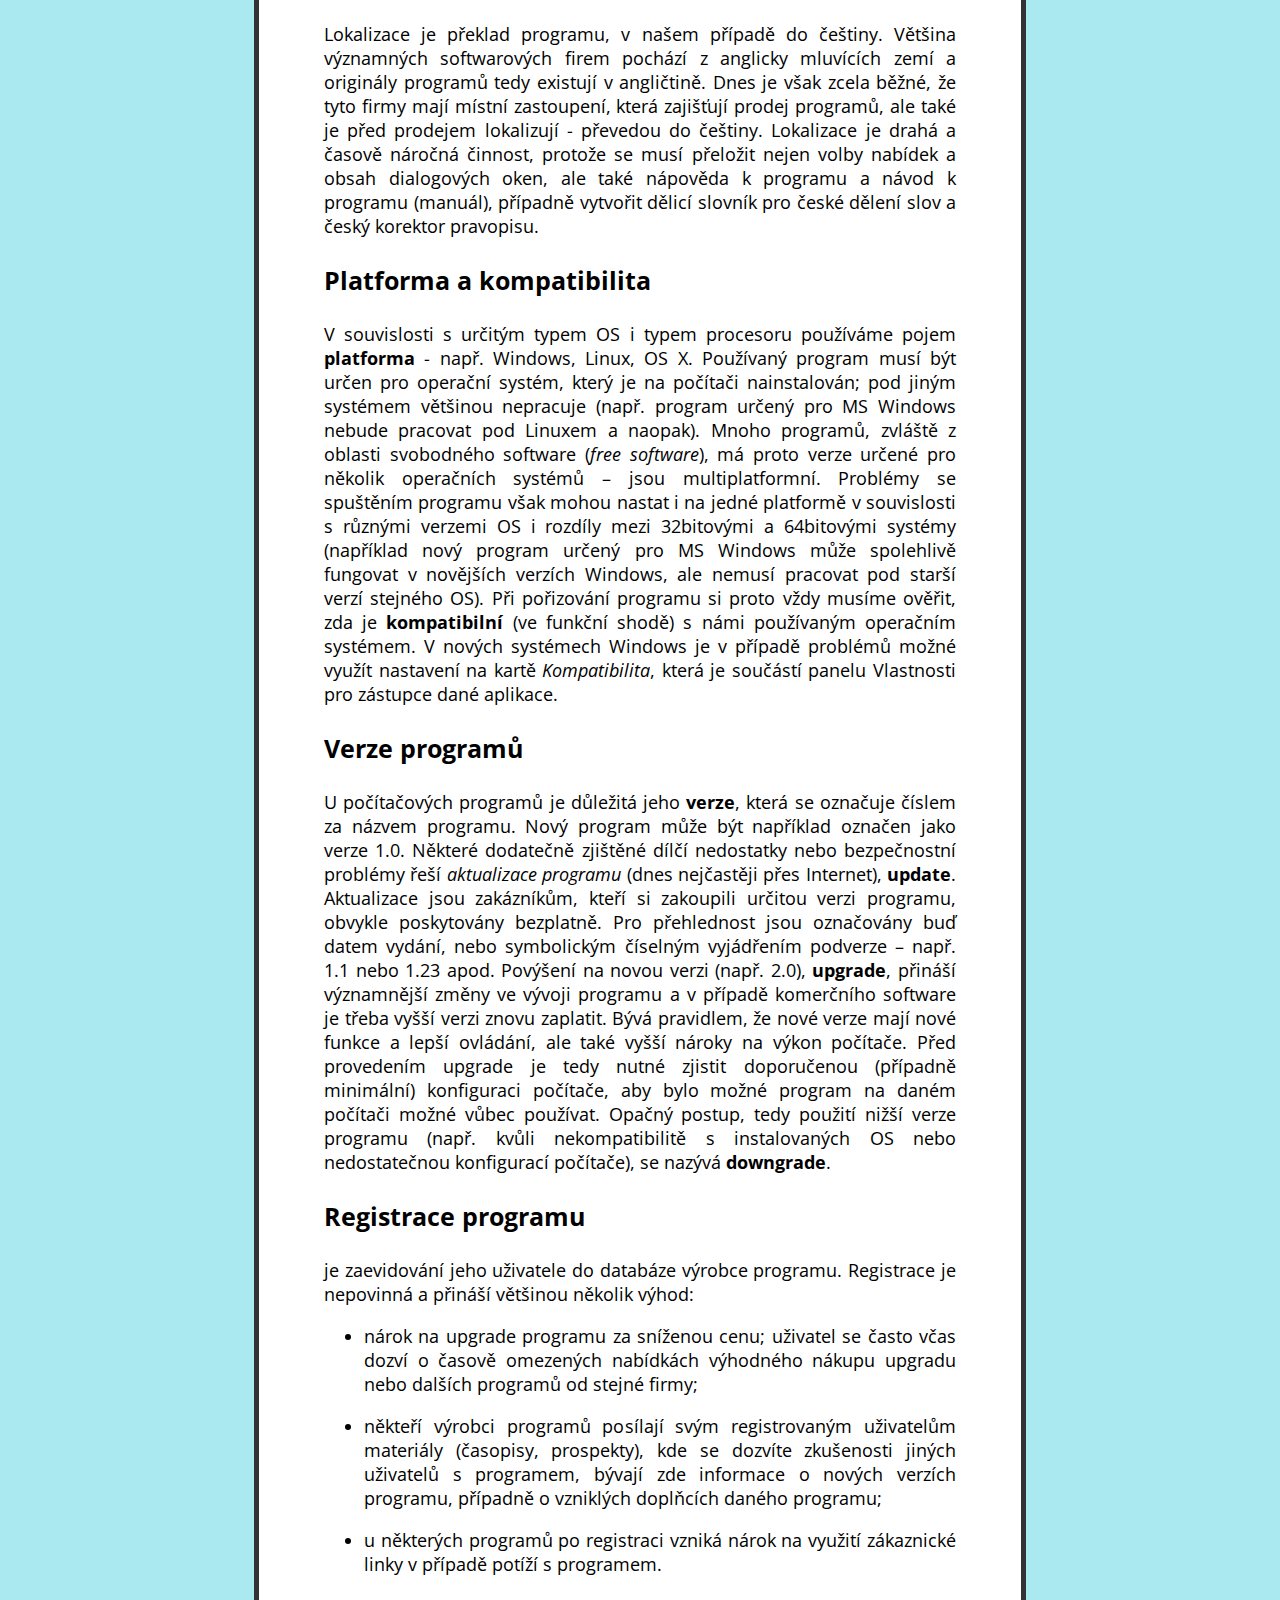
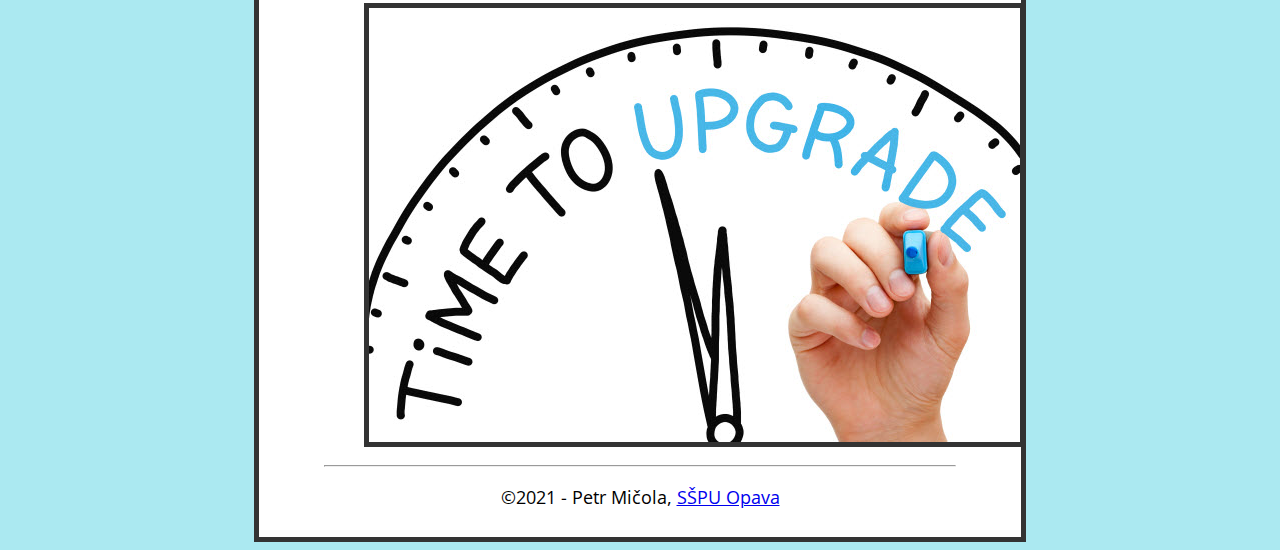
<file: e/index.html>
<!DOCTYPE html>
<html lang="cs">
  <head>
    <meta charset="UTF-8" />
    <meta name="viewport" content="width=device-width, initial-scale=1.0" />
    <title>Programy a data - Instalace programů</title>
    <link rel="stylesheet" href="../css/style.css" />
  </head>

  <body class="flex-container">
    <div>
      <header>
        <h1>Programy a data</h1>
        <img class="obrazek-logo" src="../img/logo.png" alt="Logo"/>
      </header>
      <main>
        <div>
          <ul class="navigacni-lista1">
            <li><a href="../index.html">DOMŮ</a></li>
          </ul>
          <ul class="navigacni-lista">
            <li>
              <a class="aktivni-stranka" href="../e/index.html"
                >Instalace programů</a
              >
            </li>
            <li><a href="../d/index.html">Aplikační software</a></li>
            <li><a href="../c/index.html">Ovladače, firmware a utility</a></li>
            <li><a href="../b/index.html">Operační systémy</a></li>
            <li><a href="../a/index.html">Programové a datové soubory</a></li>
          </ul>
        </div>
        <div>
          <div>
            <h2>Instalace programů</h2>
            <h3>Instalace</h3>
            <p>
              Program, který si koupíme, dostaneme na
              <strong>CD/DVD disku</strong>, nebo si ho stáhneme z
              <strong>Internetu</strong>. Po vložení instalačního CD/DVD disku
              se většinou okamžitě spustí instalační program (díky souboru
              <em>autorun.inf</em>), v případě softwaru staženého z Internetu
              musíme instalační program spustit sami (ve Windows nejčastěji
              poklepáním na soubory <em>install.exe</em> či <em>setup.exe</em>).
              Průvodce instalací (<em>wizzard</em>) si často vyžádá sériové
              číslo a souhlas s licenčními podmínkami, zeptá se, kam (do jaké
              složky na disku) se má program uložit a kam se má umístit zástupce
              programu, případně žádá další informace. Potom instalační program
              nahraje všechny soubory, ze kterých se program skládá, na pevný
              disk počítače, provede nutnou konfiguraci (v systémovém registru
              Windows, konfiguračních souborech) a nakonec vytvoří zástupce
              programu pro jeho snadné spuštění. K instalaci většiny programů je
              nutné mít práva správce.
            </p>
            <figure>
              <img src="../img/wizzard.png" alt="Wizzard" class="vycentrovani-objektu">
              <figcaption class="vycentrovani-textu">Setup - wizzard</figcaption>
            </figure>
            <h3>Odinstalace</h3>
            <p>
              Úplné odebrání programu bývá paradoxně často složitější, zvláště v
              systémech Windows. Při instalaci si program nahraje své komponenty
              do mnoha složek včetně systémových, sdílí některé soubory s jinými
              programy (dynamické knihovny DLL), vytvoří záznamy v tzv.
              registru, při svém běhu vytváří pomocné soubory. Program,
              zajišťující odinstalování aplikace, často neví přesně, kde všude
              jsou programové soubory uložené a všechny je nesmaže. V řadě
              případů tak dochází k hromadění zbytečných a nepoužívaných
              souborů. Pro jejich odstranění lze používat některé speciální
              utility – např.
              <em
                ><abbr title="program pro čištění registrů"
                  >RegCleaner</abbr
                ></em
              >. Při podobných operacích je však <strong>nutné</strong>
              postupovat velmi obezřetně, aby nedošlo k odstranění některé
              důležité součásti systému nebo používaného programu! V linuxových
              systémech je lépe vyřešeno oddělení systémových a uživatelských
              souborů, úplné odstranění nepotřebného programu je proto
              pravděpodobnější.
            </p>
            <h3>Lokalizace</h3>
            <p>
              Lokalizace je překlad programu, v našem případě do češtiny.
              Většina významných softwarových firem pochází z anglicky mluvících
              zemí a originály programů tedy existují v angličtině. Dnes je však
              zcela běžné, že tyto firmy mají místní zastoupení, která zajišťují
              prodej programů, ale také je před prodejem lokalizují - převedou
              do češtiny. Lokalizace je drahá a časově náročná činnost, protože
              se musí přeložit nejen volby nabídek a obsah dialogových oken, ale
              také nápověda k programu a návod k programu (manuál), případně
              vytvořit dělicí slovník pro české dělení slov a český korektor
              pravopisu.
            </p>
            <h3>Platforma a kompatibilita</h3>
            <p>
              V souvislosti s určitým typem OS i typem procesoru používáme pojem
              <strong>platforma</strong> - např. Windows, Linux, OS X. Používaný
              program musí být určen pro operační systém, který je na počítači
              nainstalován; pod jiným systémem většinou nepracuje (např. program
              určený pro MS Windows nebude pracovat pod Linuxem a naopak). Mnoho
              programů, zvláště z oblasti svobodného software (<em
                >free software</em
              >), má proto verze určené pro několik operačních systémů – jsou
              multiplatformní. Problémy se spuštěním programu však mohou nastat
              i na jedné platformě v souvislosti s různými verzemi OS i rozdíly
              mezi 32bitovými a 64bitovými systémy (například nový program
              určený pro MS Windows může spolehlivě fungovat v novějších verzích
              Windows, ale nemusí pracovat pod starší verzí stejného OS). Při
              pořizování programu si proto vždy musíme ověřit, zda je
              <strong>kompatibilní</strong> (ve funkční shodě) s námi používaným
              operačním systémem. V nových systémech Windows je v případě
              problémů možné využít nastavení na kartě <em>Kompatibilita</em>,
              která je součástí panelu Vlastnosti pro zástupce dané aplikace.
            </p>
            <h3>Verze programů</h3>
            <p>
              U počítačových programů je důležitá jeho <strong>verze</strong>,
              která se označuje číslem za názvem programu. Nový program může být
              například označen jako verze 1.0. Některé dodatečně zjištěné dílčí
              nedostatky nebo bezpečnostní problémy řeší
              <em>aktualizace programu</em> (dnes nejčastěji přes Internet),
              <strong>update</strong>. Aktualizace jsou zakázníkům, kteří si
              zakoupili určitou verzi programu, obvykle poskytovány bezplatně.
              Pro přehlednost jsou označovány buď datem vydání, nebo symbolickým
              číselným vyjádřením podverze – např. 1.1 nebo 1.23 apod. Povýšení
              na novou verzi (např. 2.0), <strong>upgrade</strong>, přináší
              významnější změny ve vývoji programu a v případě komerčního
              software je třeba vyšší verzi znovu zaplatit. Bývá pravidlem, že
              nové verze mají nové funkce a lepší ovládání, ale také vyšší
              nároky na výkon počítače. Před provedením upgrade je tedy nutné
              zjistit doporučenou (případně minimální) konfiguraci počítače, aby
              bylo možné program na daném počítači možné vůbec používat. Opačný
              postup, tedy použití nižší verze programu (např. kvůli
              nekompatibilitě s instalovaných OS nebo nedostatečnou konfigurací
              počítače), se nazývá <strong>downgrade</strong>.
            </p>
            <h3>Registrace programu</h3>
            <p>
              je zaevidování jeho uživatele do databáze výrobce programu.
              Registrace je nepovinná a přináší většinou několik výhod:
            </p>
            <ul>
              <li>
                nárok na upgrade programu za sníženou cenu; uživatel se často
                včas dozví o časově omezených nabídkách výhodného nákupu upgradu
                nebo dalších programů od stejné firmy;
              </li>
            </ul>
            <ul>
              <li>
                někteří výrobci programů posílají svým registrovaným uživatelům
                materiály (časopisy, prospekty), kde se dozvíte zkušenosti
                jiných uživatelů s programem, bývají zde informace o nových
                verzích programu, případně o vzniklých doplňcích daného
                programu;
              </li>
            </ul>
            <ul>
              <li>
                u některých programů po registraci vzniká nárok na využití
                zákaznické linky v případě potíží s programem.
              </li>
            </ul>
            <figure>
              <img src="../img/upgrade.jpg" alt="Upgrade" class="vycentrovani-objektu">
            </figure>
          </div>
        </div>
      </main>
      <footer>
        <hr />
        <p>
          &copy;2021 - Petr Mičola,
          <a target="_blank" href="https://www.sspu-opava.cz/">SŠPU Opava</a>
        </p>
      </footer>
    </div>
  </body>
</html>
</file>
<file: css/style.css>
@import url('https://fonts.googleapis.com/css2?family=Open+Sans&display=swap');
@import url('https://fonts.googleapis.com/css2?family=Shadows+Into+Light+Two&display=swap');

body {
  text-align: justify;
  margin-top: 10px;
  font-size: 18px;
  font-family: 'Open Sans', sans-serif;
  background-color: #abe9f1;
}

header {
  text-align: center;
  font-size: 22px;
}

.obrazek-logo {
  display: block;
  margin-left: 700px;
  margin-top: -110px;
  width: 10%;
}

.flex-container {
  display: flex;
  flex-flow: row wrap;
  justify-content: center;
}

.flex-container > div {
  border: 5px solid #333;
  background-color: #ffffff;
  width: 50%;
  margin: 0px;
  padding: 10px;
  padding-left: 65px;
  padding-right: 65px;
}
      
.dvoustranny-text {
  column-count: 2;
  column-gap: 150px;
  column-span: all;
  column-width: 100px;
}

.navigacni-lista1 {
  width: 9%;
  list-style-type: none;
  margin: 0;
  padding: 0;
  overflow: hidden;
  background-color: #333;
}

.navigacni-lista1 > li {
  float: left;
}

.navigacni-lista1 > li > a {   
  display: block;
  color: white;
  text-align: center;
  padding: 5px 15px;
  text-decoration: none;
}

.navigacni-lista1 > li > a:hover:not(.aktivni-stranka) {
  background-color: #111;
}

.navigacni-lista {
  list-style-type: none;
  margin: 0;
  padding: 0;
  overflow: hidden;
  background-color: #333;
}

.navigacni-lista > li {
  float: right;
}

.navigacni-lista > li > a {   
  display: block;
  color: white;
  text-align: center;
  font-size: 15px;
  padding: 10px 15px;
  text-decoration: none;
}

.navigacni-lista > li > a:hover:not(.aktivni-stranka) {
  background-color: #111;
}

.aktivni-stranka {
  background-color: #46c2e0;
}

.footer-prvni {
  padding-top: 130px;
}

footer {
  font-size: 18px;
  text-align: center;
}

.blok-prvni {
  padding-top: 5%;
  margin-left: 10%;
}

.blok-druhy {
  padding-top: 31px;
}

h2 {
  font-size: 33px;
  text-align: center;
}

h3 {
  font-size: 25px;
  text-align: left;
}

.vycentrovani-textu {
  font-family: 'Shadows Into Light', cursive;
  text-align: center;
}

.vycentrovani-objektu {
  display: block;
  margin-left: auto;
  margin-right: auto;
  margin-top: 5%;
  margin-bottom: 2%;
  border: 5px solid #333
}
</file>
